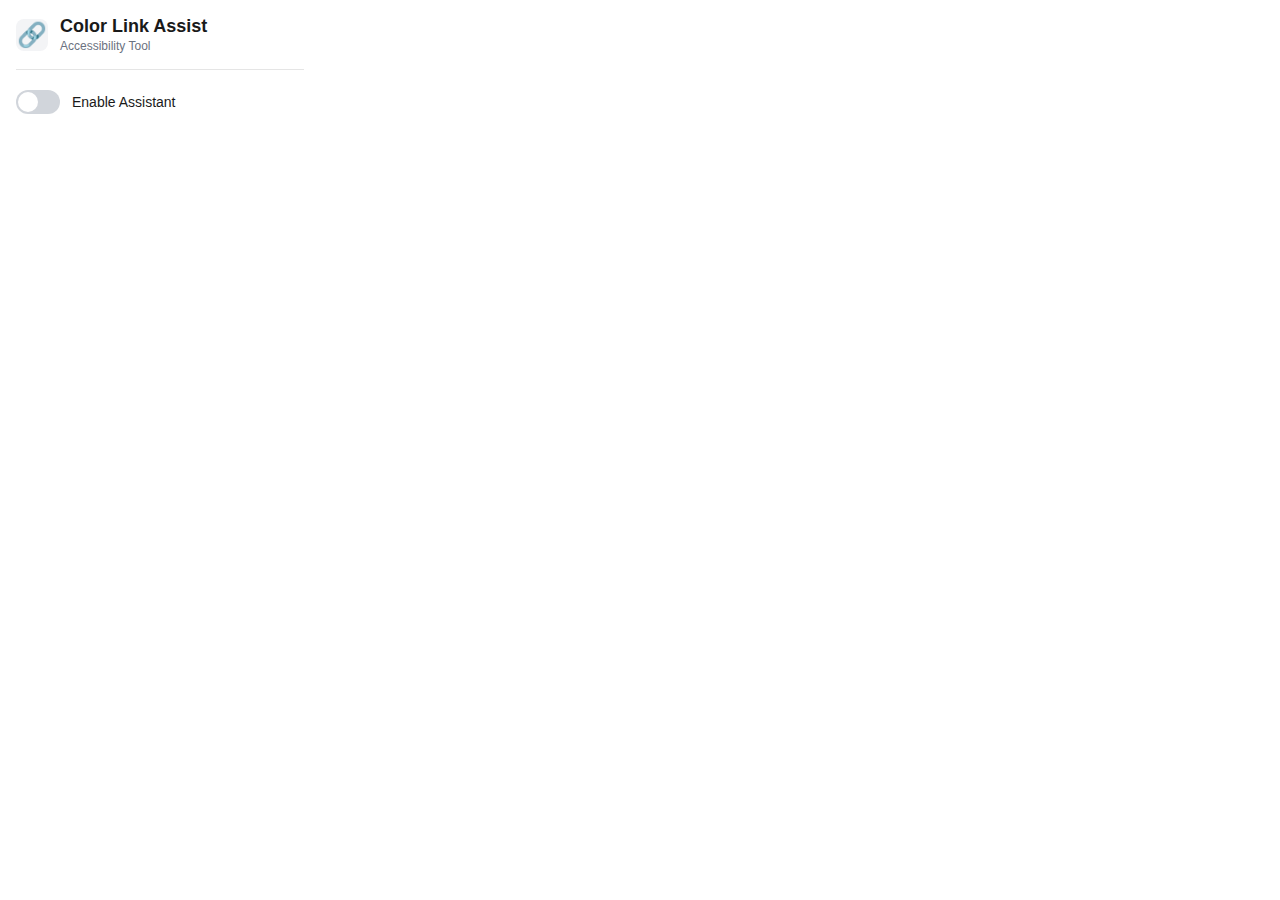
<file: popup.html>
<!DOCTYPE html>
<html lang="en">
<head>
  <meta charset="UTF-8">
  <meta name="viewport" content="width=device-width, initial-scale=1.0">
  <title>Color Link Assist</title>
  <link rel="stylesheet" href="popup.css">
</head>
<body>
  <div class="popup-container">
    <div class="header">
      <div class="header-icon">🔗</div>
      <div class="header-content">
        <h1 class="title">Color Link Assist</h1>
        <p class="subtitle">Accessibility Tool</p>
      </div>
    </div>

    <div class="main-content">
      <div class="toggle-section">
        <label class="toggle-label">
          <input type="checkbox" id="enableToggle" class="toggle-input">
          <span class="toggle-slider"></span>
          <span class="toggle-text">Enable Assistant</span>
        </label>
      </div>

      <div id="controlsSection" class="controls-section hidden">
        <div class="status-section">
          <p id="linkCount" class="link-count">Scanning for red links...</p>
        </div>

        <div class="enhancement-section">
          <h3 class="section-title">Enhancement Mode</h3>
          <div class="button-group">
            <button id="borderMode" class="mode-button active">Border</button>
            <button id="glowMode" class="mode-button">Glow</button>
            <button id="iconMode" class="mode-button">Icon</button>
          </div>
        </div>

        <div class="vision-section">
          <h3 class="section-title">Color Vision Type</h3>
          <select id="visionSelect" class="vision-select">
            <option value="protanopia">Protanopia (Red-blind)</option>
            <option value="deuteranopia">Deuteranopia (Green-blind)</option>
            <option value="tritanopia">Tritanopia (Blue-blind)</option>
          </select>
        </div>
      </div>
    </div>
  </div>
  <script src="popup.js"></script>
</body>
</html>
</file>
<file: popup.css>
body {
  width: 320px;
  margin: 0;
  padding: 0;
  font-family: -apple-system, BlinkMacSystemFont, 'Segoe UI', Roboto, sans-serif;
  background: #ffffff;
  color: #1a1a1a;
}

.popup-container {
  padding: 16px;
}

.header {
  display: flex;
  align-items: center;
  gap: 12px;
  margin-bottom: 20px;
  padding-bottom: 16px;
  border-bottom: 1px solid #e5e5e5;
}

.header-icon {
  font-size: 24px;
  width: 32px;
  height: 32px;
  display: flex;
  align-items: center;
  justify-content: center;
  background: #f3f4f6;
  border-radius: 8px;
}

.header-content {
  flex: 1;
}

.title {
  font-size: 18px;
  font-weight: 600;
  margin: 0;
  color: #1a1a1a;
}

.subtitle {
  font-size: 12px;
  color: #6b7280;
  margin: 2px 0 0 0;
}

.toggle-section {
  margin-bottom: 20px;
}

.toggle-label {
  display: flex;
  align-items: center;
  gap: 12px;
  cursor: pointer;
  font-size: 14px;
  font-weight: 500;
}

.toggle-input {
  display: none;
}

.toggle-slider {
  width: 44px;
  height: 24px;
  background: #d1d5db;
  border-radius: 12px;
  position: relative;
  transition: background 0.2s;
}

.toggle-slider::after {
  content: '';
  position: absolute;
  top: 2px;
  left: 2px;
  width: 20px;
  height: 20px;
  background: white;
  border-radius: 50%;
  transition: transform 0.2s;
}

.toggle-input:checked + .toggle-slider {
  background: #3b82f6;
}

.toggle-input:checked + .toggle-slider::after {
  transform: translateX(20px);
}

.controls-section {
  transition: opacity 0.3s;
}

.controls-section.hidden {
  display: none;
}

.status-section {
  margin-bottom: 20px;
}

.link-count {
  font-size: 13px;
  color: #6b7280;
  margin: 0;
  padding: 8px 12px;
  background: #f9fafb;
  border-radius: 6px;
  border: 1px solid #e5e7eb;
}

.section-title {
  font-size: 14px;
  font-weight: 600;
  margin: 0 0 8px 0;
  color: #374151;
}

.enhancement-section {
  margin-bottom: 20px;
}

.button-group {
  display: flex;
  gap: 4px;
}

.mode-button {
  flex: 1;
  padding: 8px 12px;
  font-size: 12px;
  border: 1px solid #d1d5db;
  background: white;
  color: #6b7280;
  border-radius: 6px;
  cursor: pointer;
  transition: all 0.2s;
}

.mode-button:hover {
  background: #f9fafb;
}

.mode-button.active {
  background: #3b82f6;
  color: white;
  border-color: #3b82f6;
}

.vision-section {
  margin-bottom: 20px;
}

.vision-select {
  width: 100%;
  padding: 8px 12px;
  font-size: 13px;
  border: 1px solid #d1d5db;
  border-radius: 6px;
  background: white;
  color: #374151;
  cursor: pointer;
}

.vision-select:focus {
  outline: none;
  border-color: #3b82f6;
  box-shadow: 0 0 0 2px rgba(59, 130, 246, 0.1);
}
</file>
